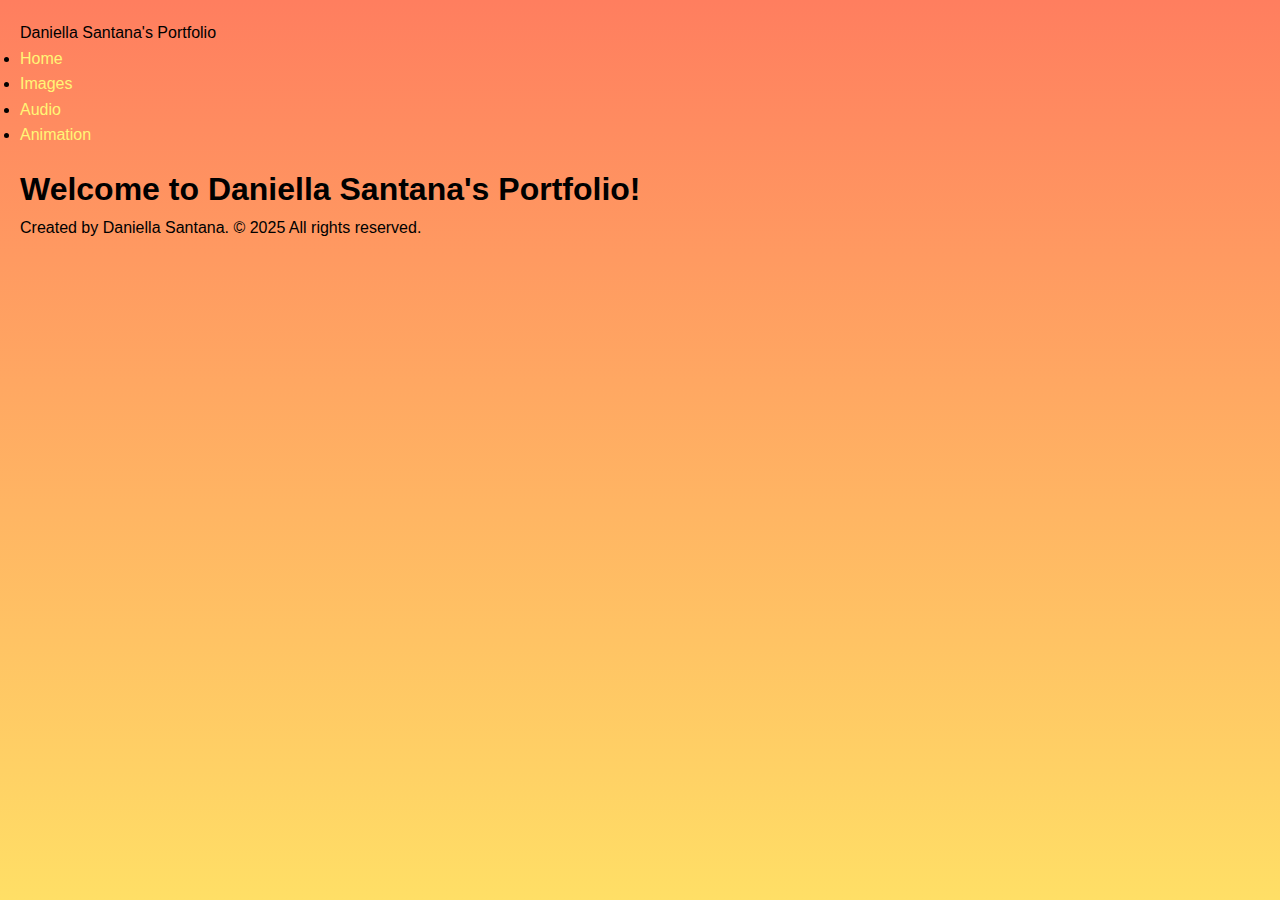
<file: index.html>
<!doctype html>
<html lang="en">
    <head>
        <meta charset="UTF-8" />
        <title>Title</title>
        <link rel="stylesheet" href="style.css" />
    </head>
    <body>
        <header>
            <div class="site-title">Daniella Santana's Portfolio</div>
            <nav>
                <ul>
                    <li><a href="index.html">Home</a></li>
                    <li><a href="images.html">Images</a></li>
                    <li><a href="audio.html">Audio</a></li>
                    <li><a href="animation.html">Animation</a></li>
                </ul>
            </nav>
        </header>

        <main>
            <h1>Welcome to Daniella Santana's Portfolio!</h1>
        </main>
        <footer>
            <p>Created by Daniella Santana. &copy; 2025 All rights reserved.</p>
        </footer>
    </body>
</html>
</file>
<file: style.css>
* {
    margin: 0;
    padding: 0;
    box-sizing: border-box;
}

/* Body styles */
body {
    font-family: "Segoe UI", Tahoma, Geneva, Verdana, sans-serif;
    background-image: linear-gradient(to bottom, #ff7e5f, #ffdf66); /* Pink to orange gradient */
    background-color: #000000;
    color: #000000;
    line-height: 1.6;
    padding: 20px;
    min-height: 100vh;
}
h1,
h2,
h3,
.page-title {
    font-family: "Futura", "Trebuchet MS", Arial, sans-serif;
}
figcaption {
    font-family: "Roboto", sans-serif;
    font-weight: 100;
}
a {
    color: #fff676;
    text-decoration: none;
}
a:hover {
    color: #ffffff;
}
img,
video {
    border: 5px solid black;
    max-width: 100%;
    height: auto;
    border-radius: 6px;
}
.container {
    max-width: 960px;
    margin: 0 auto;
    background-color: white;
    padding: 30px;
    border-radius: 8px;
    box-shadow: 0 2px 8px rgba(0, 0, 0, 0.1);
}
p,
ul {
    margin-bottom: 1em;
}
</file>
